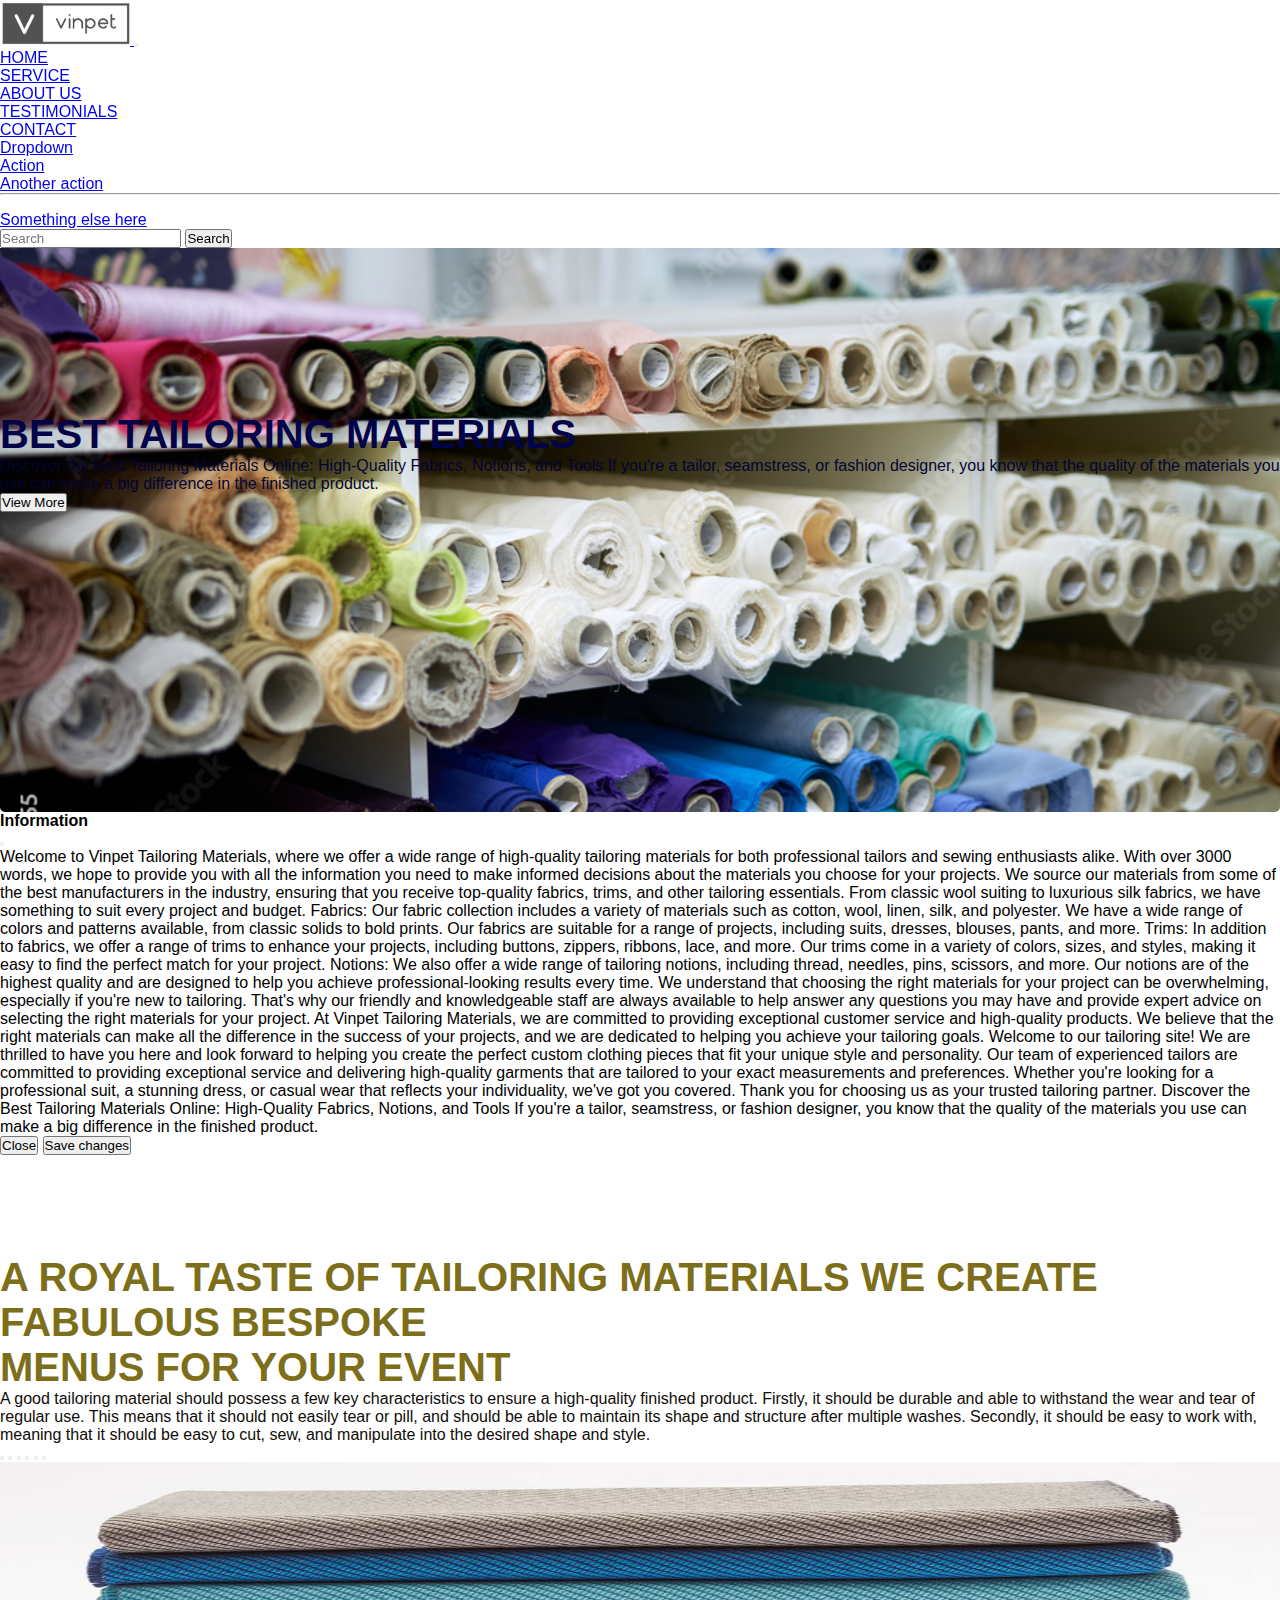
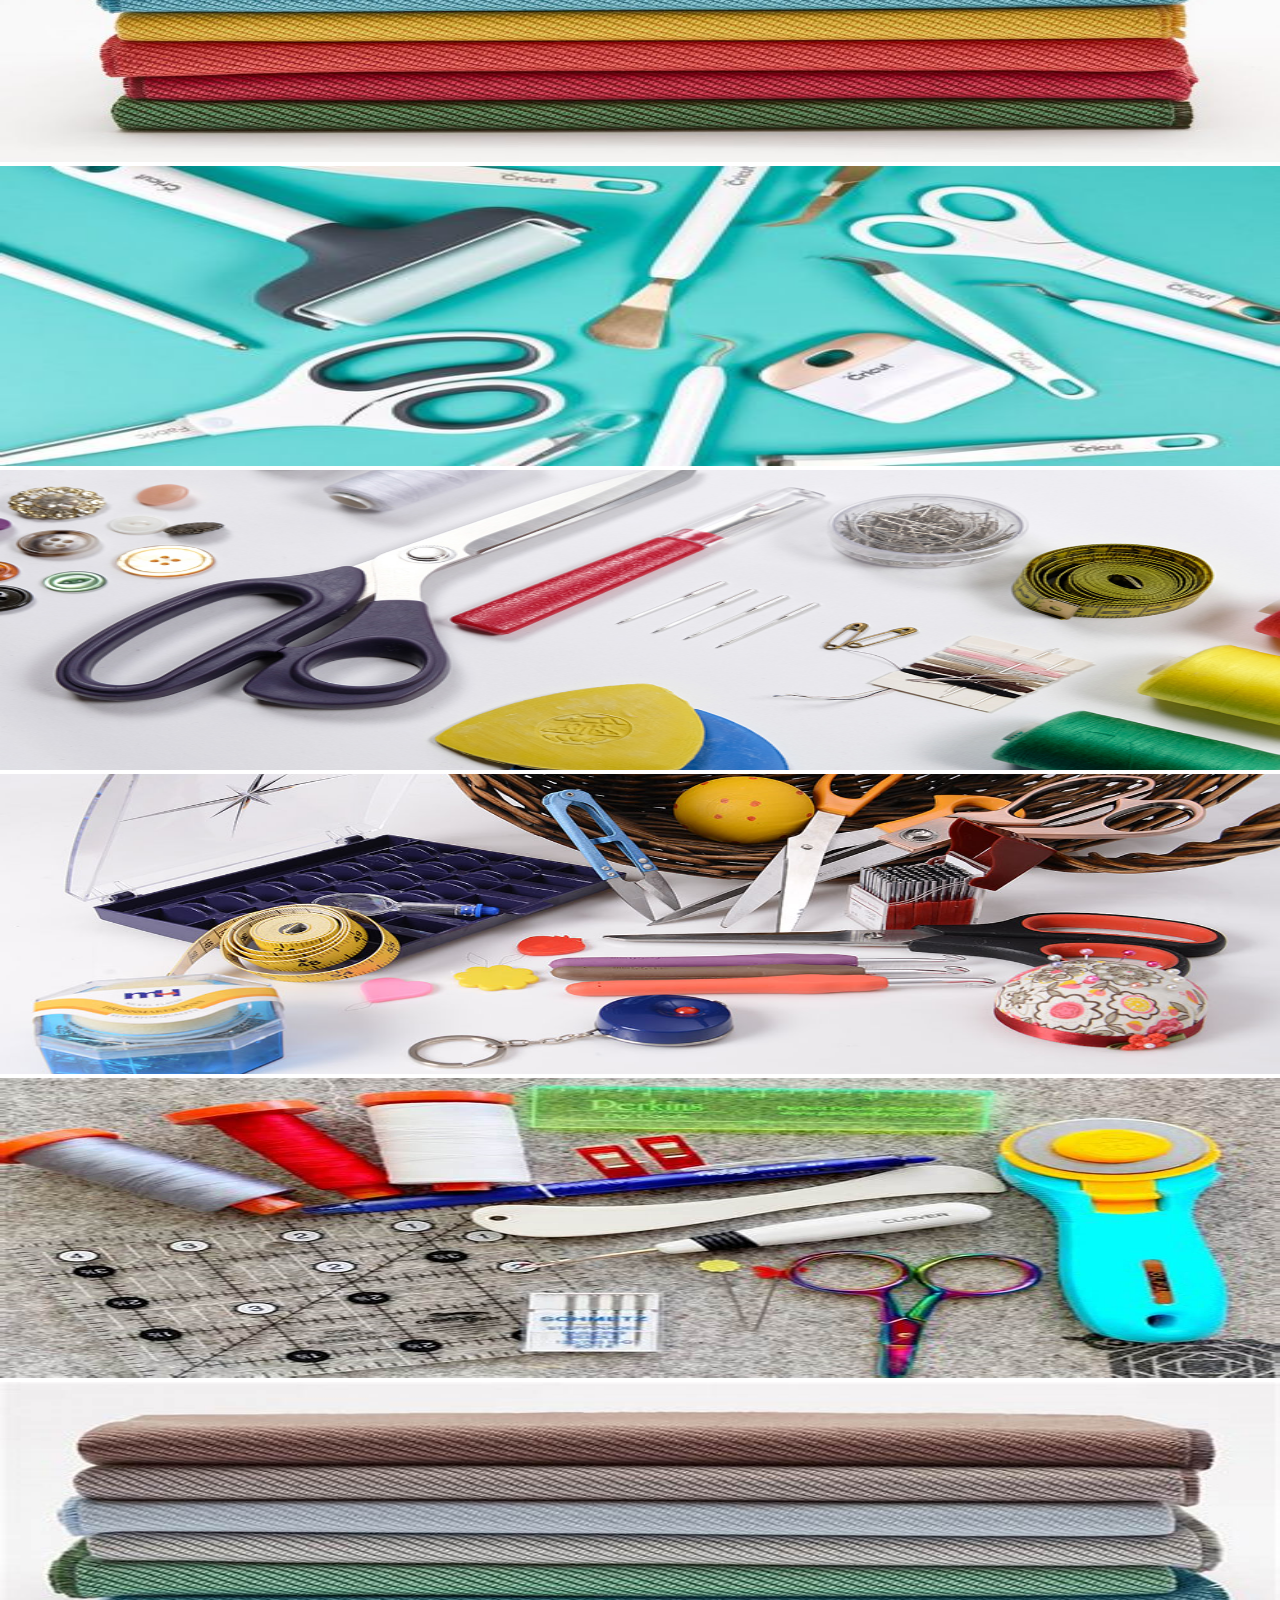
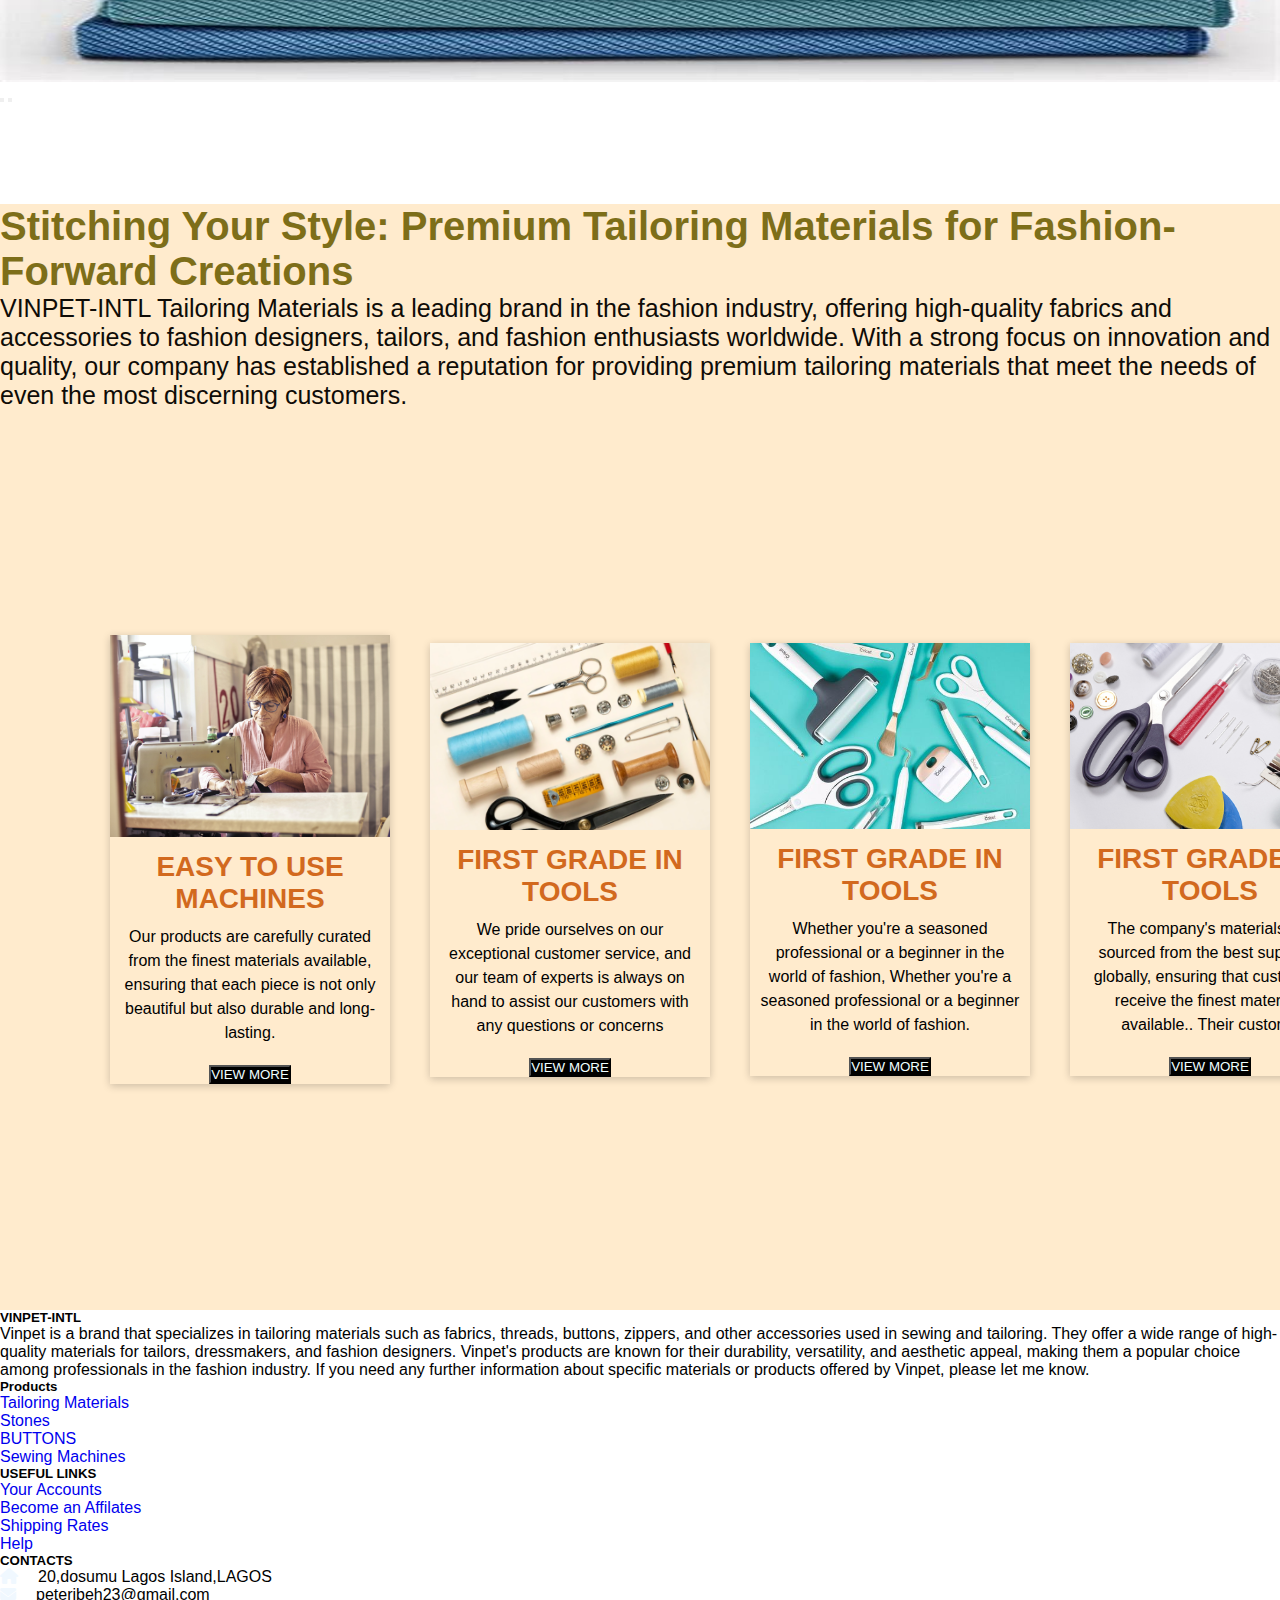
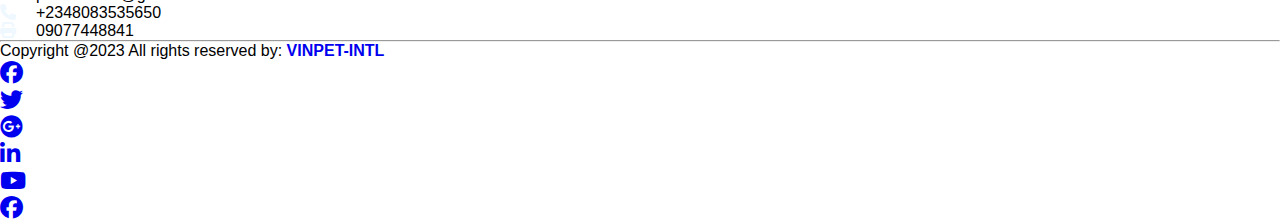
<file: index.html>
<!DOCTYPE html>
<html lang="en">
<head>
    <meta charset="UTF-8">
    <meta http-equiv="X-UA-Compatible" content="IE=edge">
    <meta name="viewport" content="width=device-width, initial-scale=1.0">
    <title>VINPET-INTL</title>
    <link href="https://cdn.jsdelivr.net/npm/bootstrap@5.3.0-alpha3/dist/css/bootstrap.min.css" rel="stylesheet" integrity="sha384-KK94CHFLLe+nY2dmCWGMq91rCGa5gtU4mk92HdvYe+M/SXH301p5ILy+dN9+nJOZ" crossorigin="anonymous">
    <link rel="stylesheet" href="https://cdnjs.cloudflare.com/ajax/libs/font-awesome/6.2.1/css/all.min.css" type="text/css" >
    <link rel="stylesheet" href="styles.css" type="text/css">
    
</head>
<body>
    <div id="nav-bar">
        <nav class="navbar navbar-expand-lg bg-dark navbar-dark">
            <div class="container-fluid">
              <a class="navbar-brand" href="#">
                <img src="image/llogo.png" style="width: 130px;">
              </a>
              <button class="navbar-toggler" type="button" data-bs-toggle="collapse" data-bs-target="#navbarSupportedContent" aria-controls="navbarSupportedContent" aria-expanded="false" aria-label="Toggle navigation">
                <span class="navbar-toggler-icon"></span>
              </button>
              <div class="collapse navbar-collapse" id="navbarSupportedContent">
                <ul class="navbar-nav ms-auto">
                  <li class="nav-item">
                    <a class="nav-link active" aria-current="page" href="#home">HOME</a>
                  </li>

                  <li class="nav-item">
                    <a class="nav-link active" aria-current="page" href="#service">SERVICE</a>
                  </li>

                  <li class="nav-item">
                    <a class="nav-link active" aria-current="page" href="#about-us">ABOUT US</a>
                  </li>

                  <li class="nav-item">
                    <a class="nav-link active" aria-current="page" href="#testimonials">TESTIMONIALS</a>
                  </li>

                  <li class="nav-item">
                    <a class="nav-link active" aria-current="page" href="#contact">CONTACT</a>
                  </li>

                  <li class="nav-item dropdown">
                    <a class="nav-link dropdown-toggle" href="#" role="button" data-bs-toggle="dropdown" aria-expanded="false">
                      Dropdown
                    </a>
                    <ul class="dropdown-menu">
                      <li><a class="dropdown-item" href="#">Action</a></li>
                      <li><a class="dropdown-item" href="#">Another action</a></li>
                      <li><hr class="dropdown-divider"></li>
                      <li><a class="dropdown-item" href="#">Something else here</a></li>
                    </ul>
                  </li>
                </ul>
                <form class="d-flex" role="search">
                  <input class="form-control me-2" type="search" placeholder="Search" aria-label="Search">
                  <button class="btn btn-outline-success" type="submit">Search</button>
                </form>
              </div>
            </div>
          </nav>
    </div>

    <!--banner section-->
    
    <section id="banner">
      <div class="container" id="home">
        <div class="row">
          <div class="col-md-6">
          <h2 class="promo-title" style="color:rgb(3, 3, 73);">BEST TAILORING MATERIALS</h2>
          <p style="color:rgb(4, 4, 50);">Discover the Best Tailoring Materials Online: High-Quality Fabrics, Notions, and Tools
            If you're a tailor, seamstress, or fashion designer, you know that the quality of the materials you use can make a big difference in the finished product. 
          </p>
          <button class="btn btn-dark" data-bs-toggle="modal" data-bs-target="#myInfo">View More</button>
          </div>
      </div>
      </div>
    </section>
<!--modal-->      

<div class="modal fade" id="myInfo">
  <div class="modal-dialog modal-dialog-scrollable">
    <div class="modal-content">
      <div class="modal-header">
        <h4 class="modal-title">Information</h4>
        <button type="button" class="btn-close" data-bs-dismiss="modal" aria-label="Close"></button>
      </div>
      <div class="modal-body">
        <p>Welcome to Vinpet Tailoring Materials, where we offer a wide range of high-quality tailoring materials for both professional tailors and sewing enthusiasts alike. With over 3000 words, we hope to provide you with all the information you need to make informed decisions about the materials you choose for your projects.

          We source our materials from some of the best manufacturers in the industry, ensuring that you receive top-quality fabrics, trims, and other tailoring essentials. From classic wool suiting to luxurious silk fabrics, we have something to suit every project and budget.
          
          Fabrics:
          Our fabric collection includes a variety of materials such as cotton, wool, linen, silk, and polyester. We have a wide range of colors and patterns available, from classic solids to bold prints. Our fabrics are suitable for a range of projects, including suits, dresses, blouses, pants, and more.
          
          Trims:
          In addition to fabrics, we offer a range of trims to enhance your projects, including buttons, zippers, ribbons, lace, and more. Our trims come in a variety of colors, sizes, and styles, making it easy to find the perfect match for your project.
          
          Notions:
          We also offer a wide range of tailoring notions, including thread, needles, pins, scissors, and more. Our notions are of the highest quality and are designed to help you achieve professional-looking results every time.
          
          We understand that choosing the right materials for your project can be overwhelming, especially if you're new to tailoring. That's why our friendly and knowledgeable staff are always available to help answer any questions you may have and provide expert advice on selecting the right materials for your project.
          
          At Vinpet Tailoring Materials, we are committed to providing exceptional customer service and high-quality products. We believe that the right materials can make all the difference in the success of your projects, and we are dedicated to helping you achieve your tailoring goals.
          Welcome to our tailoring site! We are thrilled to have you here and look forward to helping you create the perfect custom clothing pieces that fit your unique style and personality. Our team of experienced tailors are committed to providing exceptional service and delivering high-quality garments that are tailored to your exact measurements and preferences. Whether you're looking for a professional suit, a stunning dress, or casual wear that reflects your individuality, we've got you covered. Thank you for choosing us as your trusted tailoring partner.
          Discover the Best Tailoring Materials Online: High-Quality Fabrics, Notions, and Tools
            If you're a tailor, seamstress, or fashion designer, you know that the quality of the materials you use can make a big difference in the finished product. 
            
        </p>
      </div>
      <div class="modal-footer">
        <button type="button" class="btn btn-danger" data-bs-dismiss="modal">Close</button>
        <button type="button" class="btn btn-primary">Save changes</button>
      </div>
    </div>
  </div>
</div>

<!--carousel-->
<div class="container mt-2" id="service">
  <h2 class="promo-title text-center" style="color: rgb(125, 110, 25);">A ROYAL TASTE OF TAILORING MATERIALS WE CREATE FABULOUS BESPOKE  <br> MENUS FOR YOUR EVENT</h2>
  <p style="color: rgb(15, 12, 7);">A good tailoring material should possess a few key characteristics to ensure a high-quality finished product. Firstly, it should be durable and able to withstand the wear and tear of regular use. This means that it should not easily tear or pill, and should be able to maintain its shape and structure after multiple washes. Secondly, it should be easy to work with, meaning that it should be easy to cut, sew, and manipulate into the desired shape and style.</p>
<div id="random" class="carousel slide" data-bs-ride="carousel">
<!--indicators signs-->
<div class="carousel-indicators">
  <button data-bs-target="#random" data-bs-slide-to="0" class="active"></button>
  <button data-bs-target="#random" data-bs-slide-to="1"></button>
  <button data-bs-target="#random" data-bs-slide-to="2"></button>
  <button data-bs-target="#random" data-bs-slide-to="3"></button>
  <button data-bs-target="#random" data-bs-slide-to="4"></button>
  <button data-bs-target="#random" data-bs-slide-to="5"></button>
</div>
<!--images slides-->
<div class="carousel-inner">
  <div class="carousel-item active">
    <img src="image/10.jpg" class="d-block" style="width:100%; height:300px;">
  </div>

  <div class="carousel-item">
    <img src="image/2.jpg" class="d-block" style="width:100%; height: 300px;">
  </div>


  <div class="carousel-item">
    <img src="image/4.jpg" class="d-block" style="width:100%; height: 300px;">
  </div>


  <div class="carousel-item">
    <img src="image/5.jpg" class="d-block" style="width:100%; height: 300px;">
  </div>


  <div class="carousel-item">
    <img src="image/8.jpg" class="d-block" style="width:100%; height: 300px;">
  </div>


  <div class="carousel-item">
    <img src="image/9.jpg" class="d-block" style="width:100%; height: 300px;">
  </div>
</div>

<!--left and right arrows-->
<button class="carousel-control-prev" data-bs-target="#random" data-bs-slide="prev">
  <span class="carousel-control-prev-icon"></span>
</button>

<button class="carousel-control-next" data-bs-target="#random" data-bs-slide="next">
  <span class="carousel-control-next-icon"></span>
</button>
</div>
</div><!--end of carousel-->
<div class="container-fluid mt-2" style="background-color: blanchedalmond; width: 100%; min-height:200px;" id="about-us">
  <h2 class="promo-title text-center mt-5" style="color: rgb(125, 110, 25);" >Stitching Your Style: Premium Tailoring Materials for Fashion-Forward Creations</h2>
  <p style="color: rgb(15, 12, 7); font-size: 25px;" text-center>VINPET-INTL Tailoring Materials is a leading brand in the fashion industry, offering high-quality fabrics and accessories to fashion designers, tailors, and fashion enthusiasts worldwide. With a strong focus on innovation and quality, our company has established a reputation for providing premium tailoring materials that meet the needs of even the most discerning customers.</p>
  <div class="containerr" >
    <div class="content-section">
      <div class="card">
        <img src="image/pexel.jpg">
        <h2>EASY TO USE MACHINES</h2>
        <p>Our products are carefully curated from the finest materials available, ensuring that each piece is not only beautiful but also durable and long-lasting. </p>
        <button style="background-color: black; color: azure;" type="button">VIEW MORE</button>
      </div>

      <div class="card">
        <img src="image/mat.png">
        <h2>FIRST GRADE IN TOOLS  </h2>
        <p>We pride ourselves on our exceptional customer service, and our team of experts is always on hand to assist our customers with any questions or concerns</p>
        <button style="background-color: black; color: azure;" type="button">VIEW MORE</button>
      </div>

      <div class="card">
        <img src="image/2.jpg">
        <h2>FIRST GRADE IN TOOLS</h2>
        <p> Whether you're a seasoned professional or a beginner in the world of fashion,  Whether you're a seasoned professional or a beginner in the world of fashion.</p>
        <button style="background-color: black; color: azure;" type="button">VIEW MORE</button>
      </div>

      <div class="card">
        <img src="image/4.jpg">
        <h2>FIRST GRADE IN TOOLS</h2>
        <p>The company's materials are sourced from the best suppliers globally, ensuring that customers receive the finest materials available.. Their custome  </p>
        <button style="background-color: black; color: azure;" type="button">VIEW MORE</button>
      </div>
    </div><!--content-section-->
  </div><!--container-->
</div><!--container fluid-->
<footer class="bg-dark tet-white pt-5 pb-4" id="contact">
<div class="container text-center text-md-left">
  <div class="row text-center text-md-left">
    <div class="col-md-3 col-lg-3 col-xl-3 ms-auto mt-3">
      <h5 class="text-uppercase mb-4 font-weight-bold text-warning">VINPET-INTL</h5>
      <p class="text-white">Vinpet is a brand that specializes in tailoring materials such as fabrics, threads, buttons, zippers, and other accessories used in sewing and tailoring. They offer a wide range of high-quality materials for tailors, dressmakers, and fashion designers. Vinpet's products are known for their durability, versatility, and aesthetic appeal, making them a popular choice among professionals in the fashion industry. If you need any further information about specific materials or products offered by Vinpet, please let me know.</p>
    </div>
   <div class="col-md-2 col-lg-2 col-xl-2 mx-auto mt-3">
    <h5 class="text-uppercase mb-4 font-weight-bold text-warning">Products</h5>
    <p>
      <a href="#" class="text-white" style="text-decoration: none;">Tailoring Materials</a>
    </p>
    <p>
      <a href="#" class="text-white" style="text-decoration: none;">Stones</a>
    </p>
    <p>
      <a href="#" class="text-white" style="text-decoration: none;">BUTTONS</a>
    </p>
    <p>
      <a href="#" class="text-white" style="text-decoration: none;">Sewing Machines</a>
    </p>
   </div>

   <div class="col-md-3 col-lg-2 col-xl-2 mx-auto mt-3">
    <h5 class="text-uppercase mb-4 font-weight-bold text-warning">USEFUL LINKS</h5>
    <p>
      <a href="#" class="text-white" style="text-decoration: none;">Your Accounts</a>
    </p>
    <p>
      <a href="#" class="text-white" style="text-decoration: none;">Become an Affilates</a>
    </p>
    <p>
      <a href="#" class="text-white" style="text-decoration: none;">Shipping Rates</a>
    </p>
    <p>
      <a href="#" class="text-white" style="text-decoration: none;">Help</a>
    </p>
   </div>
   <div class="col-md-4 col-lg-3 col-xl-3 mx-auto mt-3">
    <h5 class="text-uppercase mb-4 font-weight-bold text-warning">CONTACTS</h5>
    <p class="text-white">
      <i class="fas fa-home mr-3 icon "></i>20,dosumu Lagos Island,LAGOS
    </p>

    <p class="text-white">
      <i class="fas fa-envelope mr-3 icon"></i>peteribeh23@gmail.com
    </p>

    <p class="text-white">
      <i class="fas fa-phone mr-3 icon"></i>+2348083535650
    </p>

    <p class="text-white">
      <i class="fas fa-print mr-3 icon"></i>09077448841
    </p>
   </div>
  </div>

  <hr class="mb-5">
  
  <div class="row align-items-center">
    <div class="col-md-7 col-lg-8">
      <p class="text-white">Copyright @2023 All rights reserved by:
        <a href="#" style="text-decoration: none;">
          <strong class="text-warning">VINPET-INTL</strong>
        </a>
      </p>
    </div>
    <div class="col-md-5 col-lg-4">
      <div class="text-center text-md-right">
        <ul class="list-unstyled list-inline">
             <li class="list-inline-item">
              <a href="#" class="btn-floating btn-sm text-white" style="font-size: 23px;"><i class="fab fa-facebook"></i></a>
             </li>

             <li class="list-inline-item">
              <a href="#" class="btn-floating btn-sm text-white" style="font-size: 23px;"><i class="fab fa-twitter"></i></a>
             </li>

             <li class="list-inline-item">
              <a href="#" class="btn-floating btn-sm text-white" style="font-size: 23px;"><i class="fab fa-google-plus"></i></a>
             </li>

             <li class="list-inline-item">
              <a href="#" class="btn-floating btn-sm text-white" style="font-size: 23px;"><i class="fab fa-linkedin-in"></i></a>
             </li>

             <li class="list-inline-item">
              <a href="#" class="btn-floating btn-sm text-white" style="font-size: 23px;"><i class="fab fa-youtube"></i></a>
             </li>

             <li class="list-inline-item">
              <a href="#" class="btn-floating btn-sm text-white" style="font-size: 23px;"><i class="fab fa-facebook"></i></a>
             </li>
        </ul>
      </div>
    </div>
  </div>
</div>
</footer>

</body>
</html>
<script src="https://cdn.jsdelivr.net/npm/bootstrap@5.3.0-alpha3/dist/js/bootstrap.bundle.min.js" integrity="sha384-ENjdO4Dr2bkBIFxQpeoTz1HIcje39Wm4jDKdf19U8gI4ddQ3GYNS7NTKfAdVQSZe" crossorigin="anonymous"></script>
</file>
<file: styles.css>
*{
    margin: 0;
    padding: 0;
}

body{ 
    font-family: sans-serif;
}

#nav-bar{
    position: sticky;
    top: 0;
    z-index: 10;
}

.navbar{
    background-color: linear-gradient(to right, #a5a5a5,#941c1c);
    padding: 0 !important;;
}

#banner{
    background-image:url(image/back.jpeg);
    color: #fff;
    padding-top: 5%;
    border-bottom-right-radius: 5px;
    border-bottom-left-radius:5px;
    height: 100%;
    background-size: cover;
    background-color: rgb(75, 3, 3);
    background-repeat: no-repeat;
    min-height: 500px;
}

.promo-title{
    font-size: 40px;
    font-weight: 600;
    margin-top: 100px;
}

#services{
    padding: 80px 0;
}

service-img{
    width: 25px;
    margin-top: 20px;
    height: 25px;
}
.carosel-inner{
    width: 100%;
    max-height: 200px !important;
}
.containerr{
    width: 100%;
    min-height: 100vh;
    display: flex;
    justify-content: center;
    align-items: center;
    padding: 0px 90px;
}

.content-section{
    display: flex;
    justify-content: center;
    align-items: center;
    text-align: center;
}
.content-section .card{
    flex: 1;
    margin: 20px 20px;
    box-shadow: 0px 2px 8px 0px rgba(0,0,0,0.2);
}
.content-section .card img{
    width: 100%;
    height: auto;
}

.content-section .card h2{
    margin: 10px 0px;
    font-size: 28px;
    color: chocolate;
    font-family: sans-serif;
}

.content-section .card p{
    font-size: 16px;
    line-height: 1.5;
    padding: 0px 10px;
    margin-bottom: 20px;
    font-family: sans-serif;
}

.card:hover{
    box-shadow: 0 8px 16px 0 rgba(0,0,0,0.6);
}

@media screen and (max-width:768px){
    .content-section{
        flex-direction: column;
    }
}
.icon{
    color: aliceblue;
    margin-right: 20px;
    line-height: inherit;
}

.fab:hover{
    box-shadow:0 8px 16px 0 rgba(0,0,0,0.6);
}
</file>
